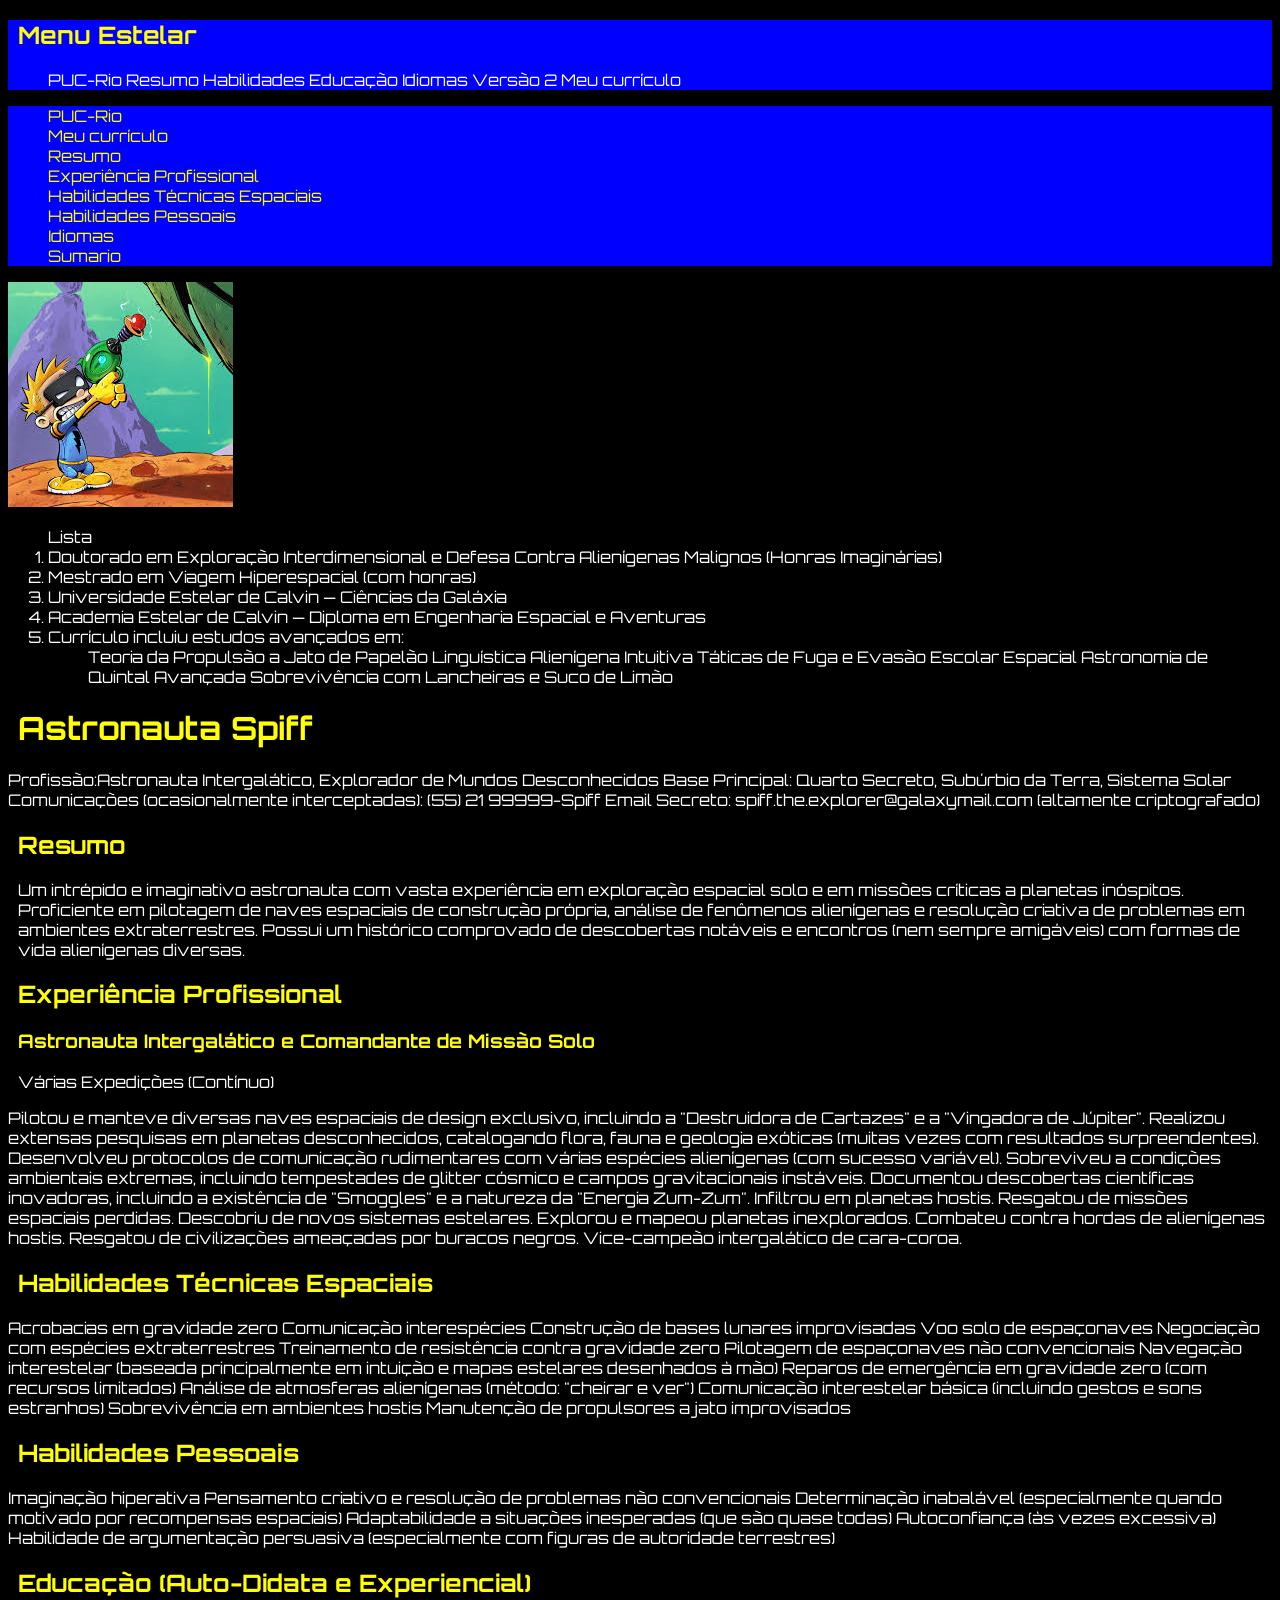
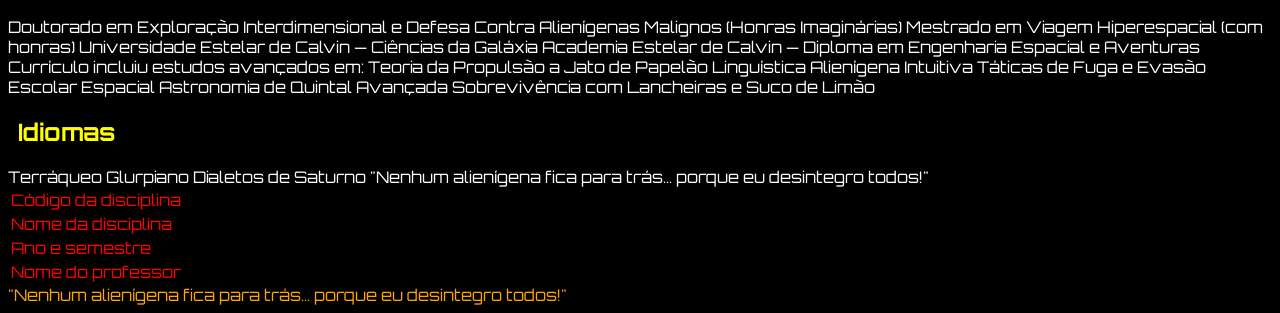
<file: HTML/index.html>
<!DOCTYPE html>
<html lang="pt_br">
<head>
    <meta charset="UTF-8">
    <meta name="viewport" content="width=device-width, initial-scale=1.0">
    <title>TrabalhoENG4021</title>
    <link href="https://fonts.googleapis.com/css2?family=Orbitron&display=swap" rel="stylesheet">
    <link rel="stylesheet" href="css/curriculo.css">
</head>
<body>

<nav><h2>Menu Estelar</h2>
<ul>PUC-Rio
Resumo
Habilidades
Educação
Idiomas
Versão 2
Meu currículo</ul></nav>

<section id="links">
<nav> 
<ul class="navegacao">
<li><a href="http://www.puc-rio.br">PUC-Rio</a></li>
<li><a href="meu-curriculo.html">Meu currículo</a></li>
<li><a href="#resumo">Resumo</a></li>
<li><a href="#experiência profissional">Experiência Profissional</a></li>
<li><a href="#habilidades técnicas espaciais">Habilidades Técnicas Espaciais</a></li>
<li><a href="#habilidades pessoais">Habilidades Pessoais</a></li>
<li><a href="#idiomas">Idiomas</a></li>
<li><a href="#sumario">Sumario</a></li>
</ul>
</nav>
</section>

<img src='img/imageSpiff.png' alt='Foto do astronauta Spiff em ação'>

<main>

<ol>Lista
<li>Doutorado em Exploração Interdimensional e Defesa Contra Alienígenas Malignos (Honras Imaginárias)</li>
<li>Mestrado em Viagem Hiperespacial (com honras)</li>
<li>Universidade Estelar de Calvin — Ciências da Galáxia</li>
<li>Academia Estelar de Calvin — Diploma em Engenharia Espacial e Aventuras</li>
<li>Currículo incluiu estudos avançados em:</li>

<ul>Teoria da Propulsão a Jato de Papelão
Linguística Alienígena Intuitiva
Táticas de Fuga e Evasão Escolar Espacial
Astronomia de Quintal Avançada
Sobrevivência com Lancheiras e Suco de Limão</ul></ol>

<h1>Astronauta Spiff</h1>
Profissão:Astronauta Intergalático, Explorador de Mundos Desconhecidos
Base Principal: Quarto Secreto, Subúrbio da Terra, Sistema Solar
Comunicações (ocasionalmente interceptadas): (55) 21 99999-Spiff
Email Secreto: spiff.the.explorer@galaxymail.com (altamente criptografado)

<section id="resumo"><h2>Resumo</h2>
<p>Um intrépido e imaginativo astronauta com vasta experiência em exploração espacial solo e em missões críticas a planetas inóspitos. Proficiente em pilotagem de naves espaciais de construção própria, análise de fenômenos alienígenas e resolução criativa de problemas em ambientes extraterrestres. Possui um histórico comprovado de descobertas notáveis e encontros (nem sempre amigáveis) com formas de vida alienígenas diversas.</p></section>

<section id="experiência profissional"><h2>Experiência Profissional</h2>
<h3>Astronauta Intergalático e Comandante de Missão Solo</h3>
<p>Várias Expedições (Contínuo)</p>

Pilotou e manteve diversas naves espaciais de design exclusivo, incluindo a "Destruidora de Cartazes" e a "Vingadora de Júpiter".
Realizou extensas pesquisas em planetas desconhecidos, catalogando flora, fauna e geologia exóticas (muitas vezes com resultados surpreendentes).
Desenvolveu protocolos de comunicação rudimentares com várias espécies alienígenas (com sucesso variável).
Sobreviveu a condições ambientais extremas, incluindo tempestades de glitter cósmico e campos gravitacionais instáveis.
Documentou descobertas científicas inovadoras, incluindo a existência de "Smoggles" e a natureza da "Energia Zum-Zum".
Infiltrou em planetas hostis.
Resgatou de missões espaciais perdidas.
Descobriu de novos sistemas estelares.
Explorou e mapeou planetas inexplorados.
Combateu contra hordas de alienígenas hostis.
Resgatou de civilizações ameaçadas por buracos negros.
Vice-campeão intergalático de cara-coroa.</section>

<section id="habilidades técnicas espaciais"><h2>Habilidades Técnicas Espaciais</h2>
Acrobacias em gravidade zero
Comunicação interespécies
Construção de bases lunares improvisadas
Voo solo de espaçonaves
Negociação com espécies extraterrestres
Treinamento de resistência contra gravidade zero
Pilotagem de espaçonaves não convencionais
Navegação interestelar (baseada principalmente em intuição e mapas estelares desenhados à mão)
Reparos de emergência em gravidade zero (com recursos limitados)
Análise de atmosferas alienígenas (método: "cheirar e ver")
Comunicação interestelar básica (incluindo gestos e sons estranhos)
Sobrevivência em ambientes hostis
Manutenção de propulsores a jato improvisados</section>

<section id="habilidades pessoais"><h2>Habilidades Pessoais</h2>
Imaginação hiperativa
Pensamento criativo e resolução de problemas não convencionais
Determinação inabalável (especialmente quando motivado por recompensas espaciais)
Adaptabilidade a situações inesperadas (que são quase todas)
Autoconfiança (às vezes excessiva)
Habilidade de argumentação persuasiva (especialmente com figuras de autoridade terrestres)</section>

<section id="educação"><h2>Educação (Auto-Didata e Experiencial)</h2>
Doutorado em Exploração Interdimensional e Defesa Contra Alienígenas Malignos (Honras Imaginárias)
Mestrado em Viagem Hiperespacial (com honras)
Universidade Estelar de Calvin — Ciências da Galáxia
Academia Estelar de Calvin — Diploma em Engenharia Espacial e Aventuras
Currículo incluiu estudos avançados em:
Teoria da Propulsão a Jato de Papelão
Linguística Alienígena Intuitiva
Táticas de Fuga e Evasão Escolar Espacial
Astronomia de Quintal Avançada
Sobrevivência com Lancheiras e Suco de Limão</section>

<section id="idiomas"><h2>Idiomas</h2>
Terráqueo
Glurpiano
Dialetos de Saturno
"Nenhum alienígena fica para trás... porque eu desintegro todos!"</section>

<div id="sumario"><table>
<tr><td>Código da disciplina</td></tr>
<tr><td>Nome da disciplina</td></tr>
<tr><td>Ano e semestre</td></tr>
<tr><td>Nome do professor</td></tr>
</table></div>

</main>

<section id="texto"><footer>"Nenhum alienígena fica para trás... porque eu desintegro todos!"</footer></section>

</body>
</html>
</file>
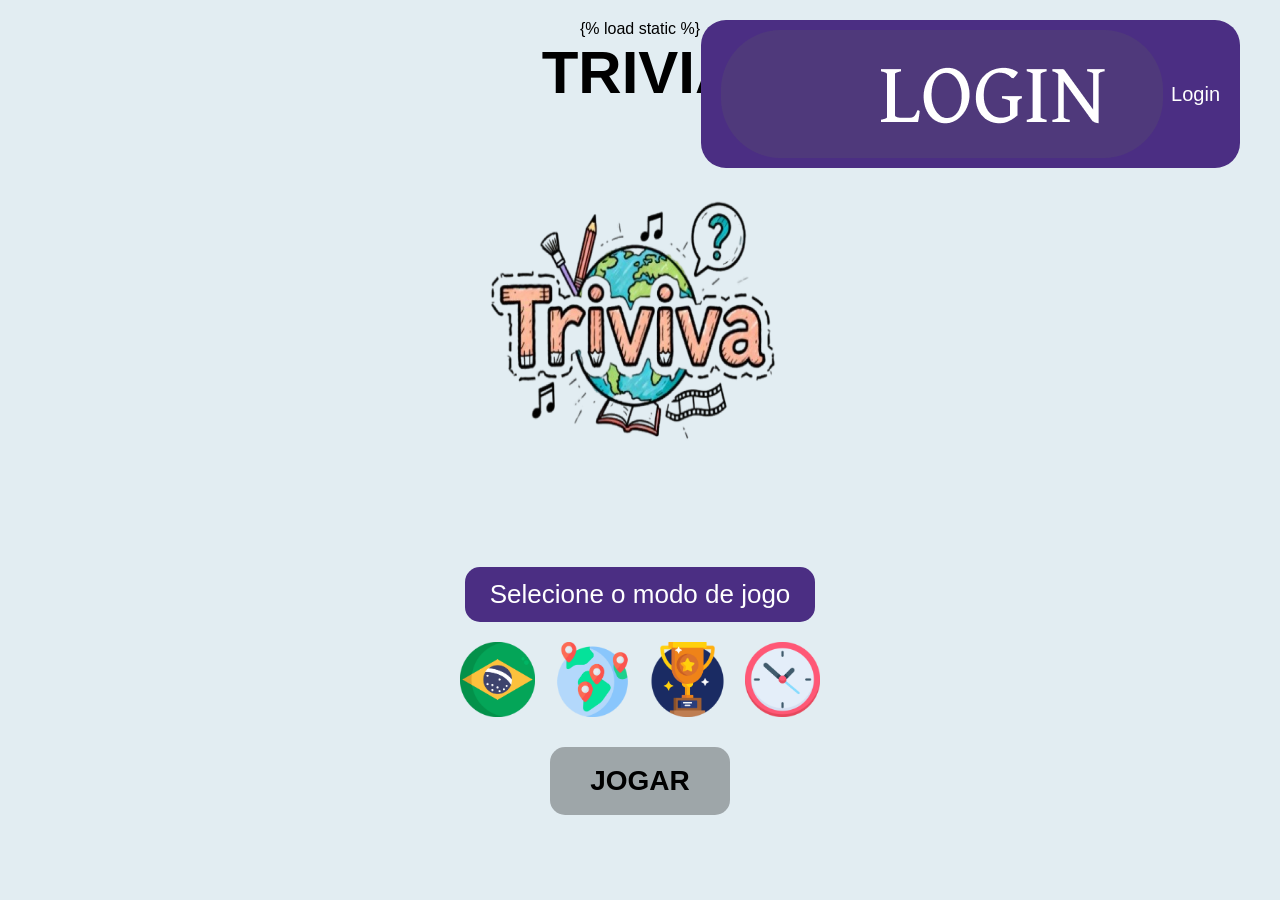
<file: HTML/main.html>
{% load static %}
<!DOCTYPE html>
<html lang="pt-BR">
<head>
    <meta charset="UTF-8">
    <title>Triviva Home</title>
    <link rel="stylesheet" href="paginas.css">
</head>

<body class="home">

    <!-- Botão de Login -->
    <a href="#" class="login-btn">
        <img src="imagens/loginIcone.png" alt="Login" class="login-icon">
        <span>Login</span>
    </a>

    <!-- Título principal -->
    <h1 class="title">TRIVIA</h1>

    <!-- Ícone grande central -->
    <img src="imagens/triviva.png" class="big-icon" alt="Icone do site">

    <!-- Caixa roxa: Seleção -->
    <div class="mode-box">Selecione o modo de jogo</div>

    <!-- Linha com os quatro ícones -->
    <div class="mode-icons">
        <a href="br.html"><img src="imagens/iconBr.png" alt="Nacional"></a>
        <a href="global.html"><img src="imagens/iconGlobal.png" alt="Global"></a>
        <a href="ranqueado.html"><img src="imagens/iconRanked.png" alt="Ranqueado"></a>
        <a href="relogio.html"><img src="imagens/iconRelogio.png" alt="Contra-Relógio"></a>
    </div>

    <!-- Botão Jogar -->
    <a href="#" class="play-btn">JOGAR</a>

</body>
</html>
</file>
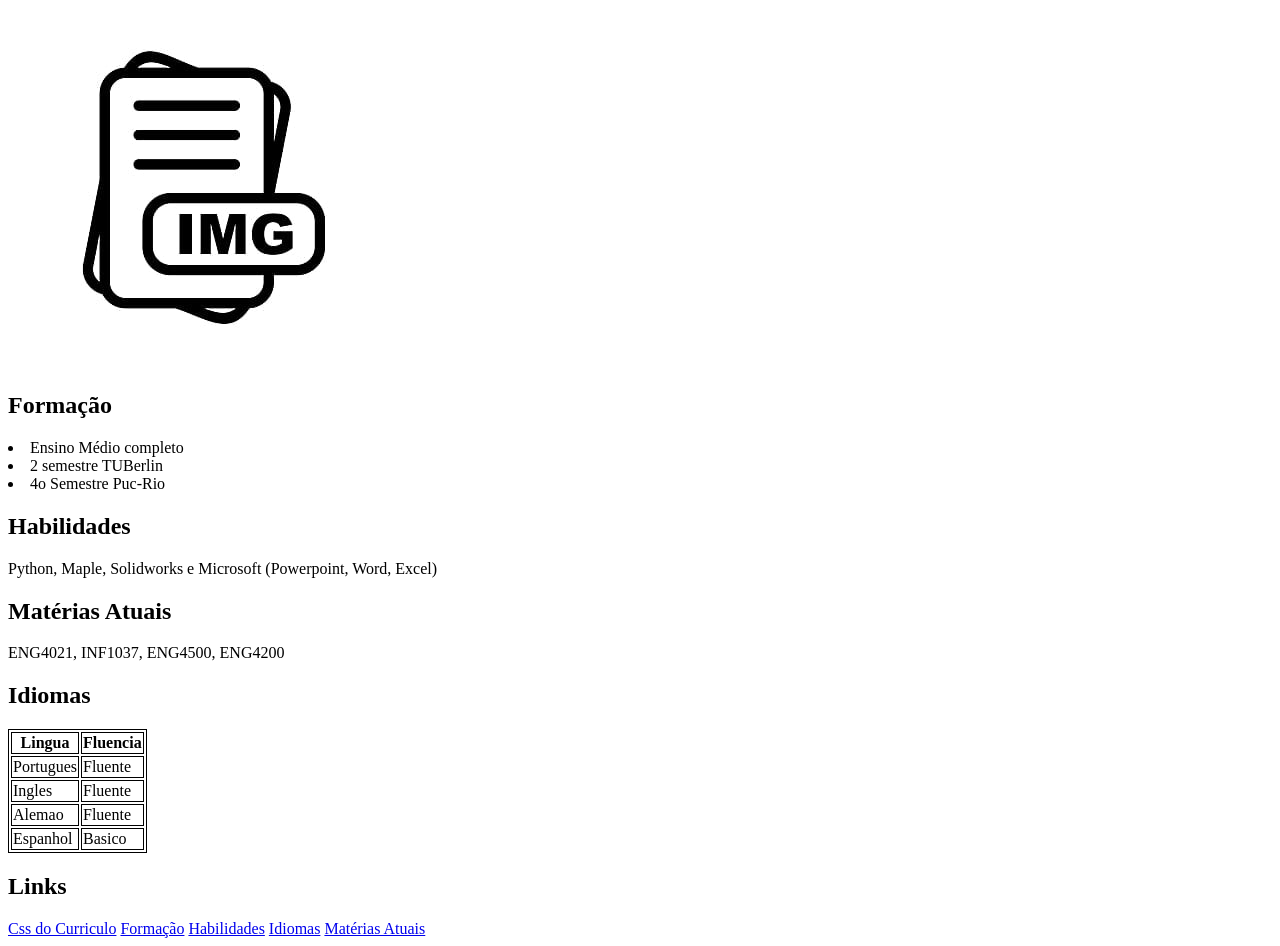
<file: HTML/meu-curriculo.html>
<!DOCTYPE html>
<html lang="pt_br">

<head>
<meta charset="UTF-8">
<meta name="viewport" content="width=device-width, initial-scale=1.0">
<link rel="stylesheet" href="css/curriculo2.css">
<title>Curriculo</title>
</head>

<body>
<img src='img/image.png' alt='Foto do dono do curriculo'>

<main>

<section id="Formacao"><h2>Formação</h2><ul></ul>
<li>Ensino Médio completo</li>
<li>2 semestre TUBerlin</li>
<li>4o Semestre Puc-Rio</li>
</ul>
</section>

<section id="Habilidades"><h2>Habilidades</h2>
Python, Maple, Solidworks e Microsoft (Powerpoint, Word, Excel)
</section>

<section id="Materias Atuais"><h2>Matérias Atuais</h2>
ENG4021,
INF1037,
ENG4500,
ENG4200
</section>

<div id="Idiomas"><h2>Idiomas</h2><table id="tabela">
<tr><th>Lingua</th><th>Fluencia</th></tr>
<tr><td>Portugues</td><td>Fluente</td></tr>
<tr><td>Ingles</td><td>Fluente</td></tr>
<tr><td>Alemao</td><td>Fluente</td></tr>
<tr><td>Espanhol</td><td>Basico</td></tr>
</table></div>

<section id="Links"><h2>Links</h2>
<nav>
<a href="curriculo.css">Css do Curriculo</a>
<a href="#Formacao">Formação</a>
<a href="#Habilidades">Habilidades</a>
<a href="#Idiomas">Idiomas</a>
<a href="#Materias Atuais">Matérias Atuais</a>
</nav>
</section>

</main>

</body>
</html>
</file>
<file: HTML/css/curriculo.css>
body {
background-color: #000000;
color: #FFFFFF;
font-family: 'Orbitron';
}
nav {
background-color: blue;
}
.navegacao {
list-style-type: none;
}
.navegacao a {
color: yellow;
text-decoration: none;
}
h1, h2, h3 {
color: yellow;
margin-left: 10px;
}
p {
margin-left: 10px;
}
footer {
color: orange;
}
#sumario {
color: red;
text-align: left;
}
</file>
<file: HTML/paginas.css>
/* Reset simples */
* {
    margin: 0;
    padding: 0;
    box-sizing: border-box;
    font-family: Arial, sans-serif;
}

body {
    display: flex;
    flex-direction: column;
    align-items: center;
    text-align: center;
    background: #e2edf2; /* cor padrão da página inicial */
    padding: 20px;
}

/* Botão de login */
.login-btn {
    display: flex;
    align-items: center;
    gap: 8px;
    background: #4b2e83;
    color: white;
    padding: 10px 20px;
    border-radius: 25px;
    text-decoration: none;
    font-size: 20px;
    position: absolute;
    right: 40px;
    top: 20px;
}

/* Títulos */
h1 {
    font-size: 60px;
    font-weight: bold;
}

.subtitle {
    font-size: 20px;
    margin-top: 10px;
    margin-bottom: 40px;
}

/* Caixa “Selecione o modo de jogo” */
.mode-box {
    background: #4b2e83;
    color: white;
    padding: 12px 25px;
    border-radius: 15px;
    font-size: 26px;
    margin-bottom: 20px;
}

.mode-icons {
    display: flex;
    gap: 20px;
    justify-content: center;
    margin-bottom: 30px;
}

.mode-icons img {
    width: 75px;
    height: 75px;
}

/* Imagem principal de cada modo */
.big-icon {
    width: 380px;
    height: 380px;
    margin-top: 40px;
    margin-bottom: 40px;
}

/* Botão JOGAR */
.play-btn {
    background: rgba(0, 0, 0, 0.3);
    padding: 18px 40px;
    border-radius: 15px;
    font-size: 28px;
    text-decoration: none;
    color: black;
    font-weight: bold;
}

/* Ajuste de layout das páginas internas */
.page-container {
    display: flex;
    width: 100%;
    max-width: 1100px;
    justify-content: space-between;
    align-items: center;
    margin-top: 80px;
    padding: 20px;
}

.left-side {
    text-align: left;
}

.left-side h1 {
    font-size: 70px;
}

.left-side .subtitle {
    margin-top: 10px;
}

.right-side {
    display: flex;
    flex-direction: column;
    align-items: center;
}
</file>
<file: HTML/css/curriculo2.css>
table, th, td {
  border: 1px solid black;
}
</file>
